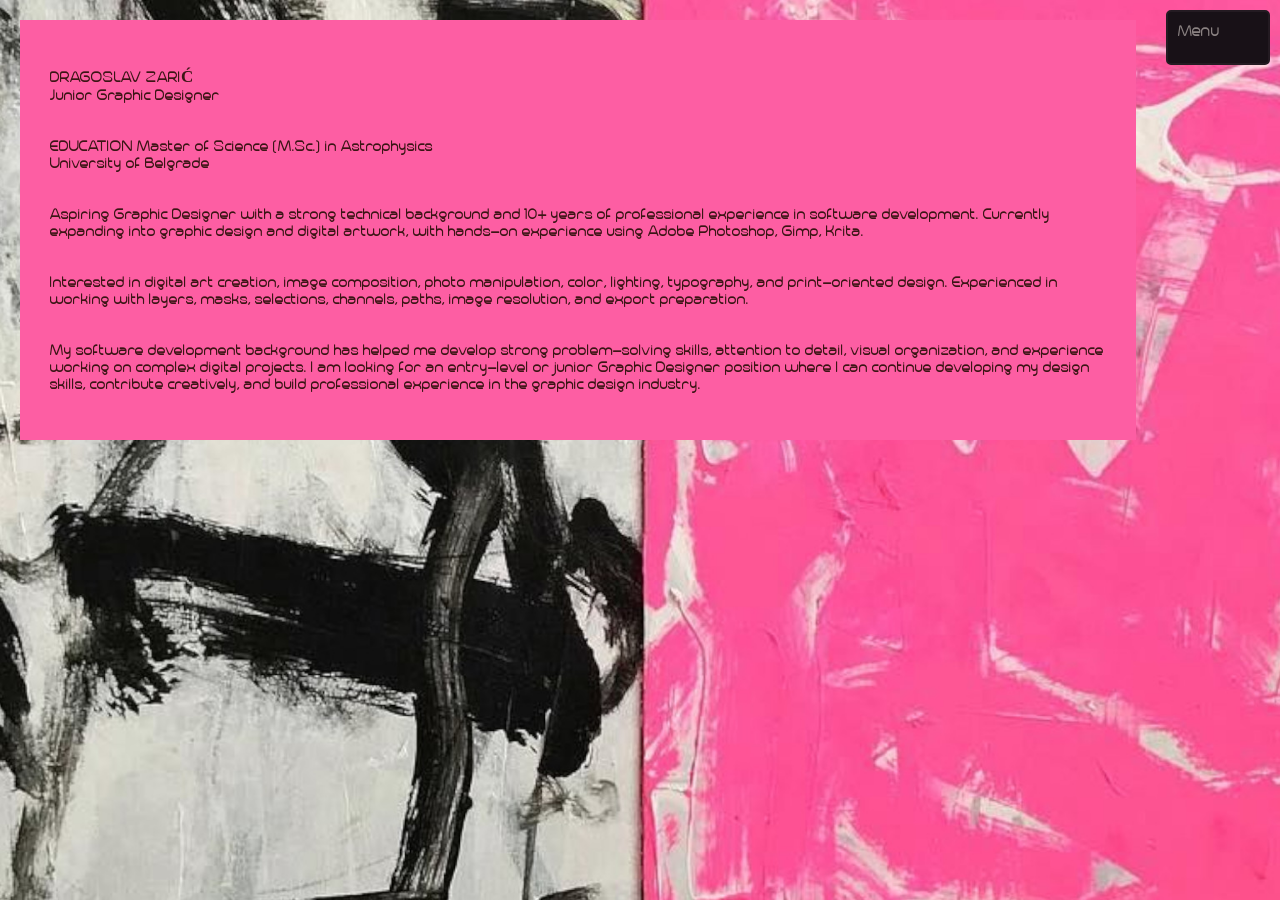
<file: site/pages/biography.html>
<!doctype html>
<html lang="en">
    <head>
        <meta charset="UTF-8" />
        <meta name="viewport" content="width=device-width, initial-scale=1.0" />
        <title>Hypnozys</title>
        <link rel="stylesheet" href="../styles/common.css" />
        <link rel="stylesheet" href="../styles/menu.css" />
        <link rel="stylesheet" href="../styles/fonts.css" />

        <link rel="stylesheet" href="../styles/biography.css" />
        <link rel="icon" type="image/x-icon" href="../../favicon.ico" />
    </head>
    <body>
        <div class="content-container">
            <div class="remaining">
                <div class="page-content">
                    <div class="biography-content">
                        <p>
                            DRAGOSLAV ZARIĆ<br />
                            Junior Graphic Designer
                        </p>

                        <p>
                            EDUCATION Master of Science (M.Sc.) in
                            Astrophysics<br />
                            University of Belgrade
                        </p>

                        <p>
                            Aspiring Graphic Designer with a strong technical
                            background and 10+ years of professional experience
                            in software development. Currently expanding into
                            graphic design and digital artwork, with hands-on
                            experience using Adobe Photoshop, Gimp, Krita.
                        </p>
                        <p>
                            Interested in digital art creation, image
                            composition, photo manipulation, color, lighting,
                            typography, and print-oriented design. Experienced
                            in working with layers, masks, selections, channels,
                            paths, image resolution, and export preparation.
                        </p>
                        <p>
                            My software development background has helped me
                            develop strong problem-solving skills, attention to
                            detail, visual organization, and experience working
                            on complex digital projects. I am looking for an
                            entry-level or junior Graphic Designer position
                            where I can continue developing my design skills,
                            contribute creatively, and build professional
                            experience in the graphic design industry.
                        </p>
                    </div>
                </div>
            </div>
            <div class="menu">
                <span>Menu</span>
                <a href="../../index.html">Gallery</a>
                <a href="about.html">About</a>
                <a href="biography.html">Biography</a>
                <a href="contact.html">Contact</a>
            </div>
        </div>

        <script src="../scripts/menu.js"></script>
    </body>
</html>
</file>
<file: site/styles/common.css>
html,
body {
    margin: 0;
    min-height: 100%;
}

body {
    background-image: url("../images/background.jpg");
    background-size: cover;
    background-position: center;
    background-repeat: no-repeat;
    background-attachment: fixed;
}

.content-container {
    display: flex;
    flex-direction: row;
    justify-content: flex-end;
}

.page-content {
    display: flex;
    flex-direction: row;
    margin: 20px;
}

.remaining {
    flex: 1;
    display: flex;
    justify-content: center;
}
</file>
<file: site/styles/menu.css>
/* menu.css */

.menu {
    background-color: #181117;
    border: 2px solid #241b22;
    padding: 10px;
    margin: 10px;
    display: flex;
    flex-direction: column;
    align-self: flex-start;
    border-radius: 5px;
    width: 80px;
}

.menu span {
    font-family: "TrenchThin";
    font-size: 18px;
    font-weight: bold;
    color: rgb(138, 130, 130);
    padding-bottom: 12px;
}

.menu a {
    font-family: "TrenchThin";
    font-size: 16px;
    font-weight: bold;
    cursor: pointer;
    text-decoration: none;
    color: rgb(138, 130, 130);
    padding-bottom: 1px;
}

.menu a:hover {
    color: #ecc4e2;
}

.menu a.active {
    color: #cfa3c1;
    font-weight: bold;
}

.menu a {
    opacity: 0;
    visibility: hidden;
    transition: opacity 0.3s ease;
    display: none;
}

.menu:hover a {
    opacity: 1;
    visibility: visible;
    display: block;
}
</file>
<file: site/styles/fonts.css>
@font-face {
    font-family: "TrenchThin";
    src: url("../fonts/TrenchThin-aZ1J.ttf") format("truetype");
}
</file>
<file: site/styles/biography.css>
.biography-content {
    display: flex;
    flex-direction: column;
    align-items: flex-start;

    font-family: "TrenchThin";
    font-size: 17px;
    font-weight: bold;

    color: rgb(59, 21, 21);
    background-color: #fd5ea3;
    padding: 30px;
}
</file>
